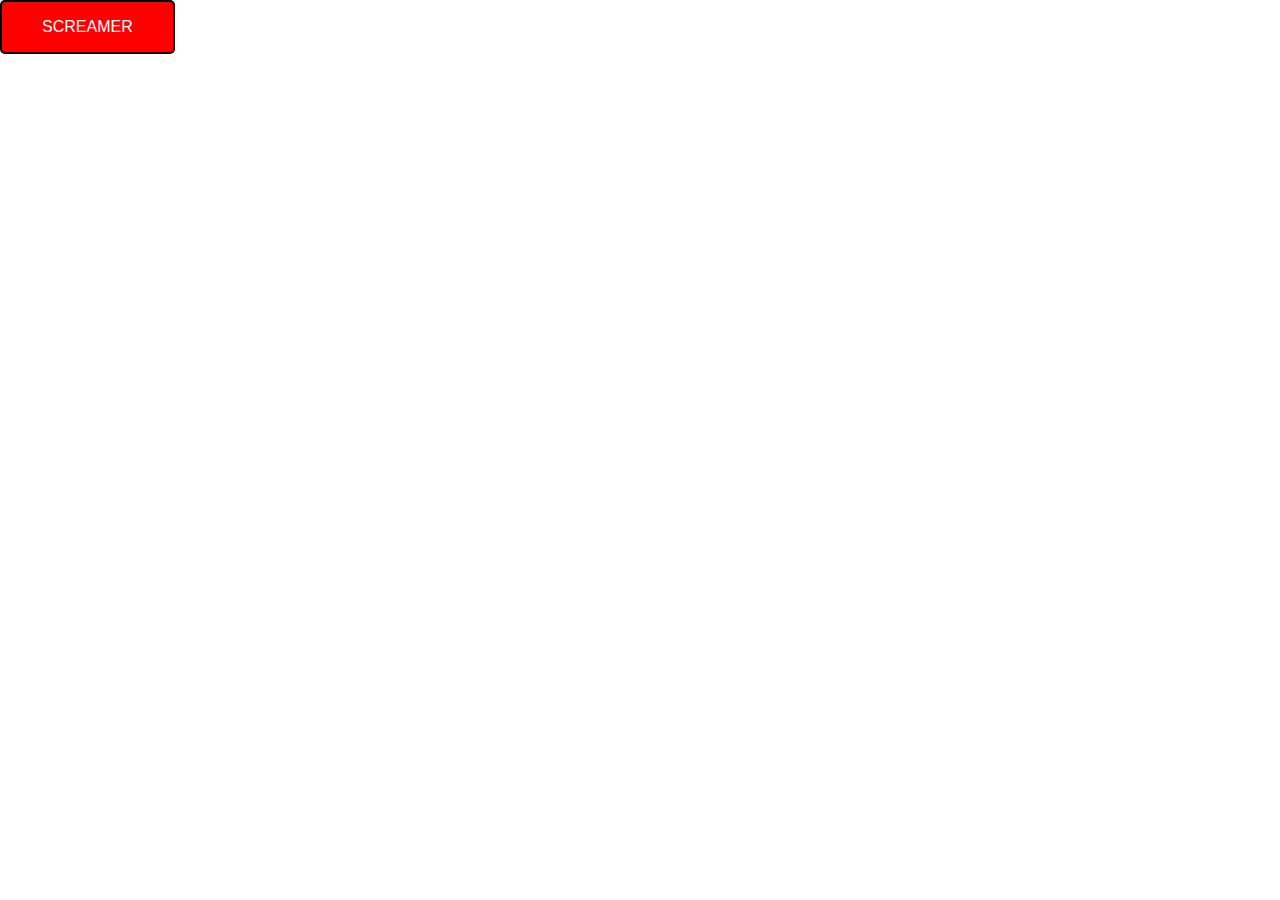
<file: index.html>
<!DOCTYPE html>
<html lang="en">
<head>
    <meta charset="UTF-8">
    <meta name="viewport" content="width=device-width, initial-scale=1.0">
    <link rel="stylesheet" href="./styles.css">
    <title>Document</title>
</head>
<body>
    <a class="link" href="./screamer.html">SCREAMER</a>
</body>
</html>
</file>
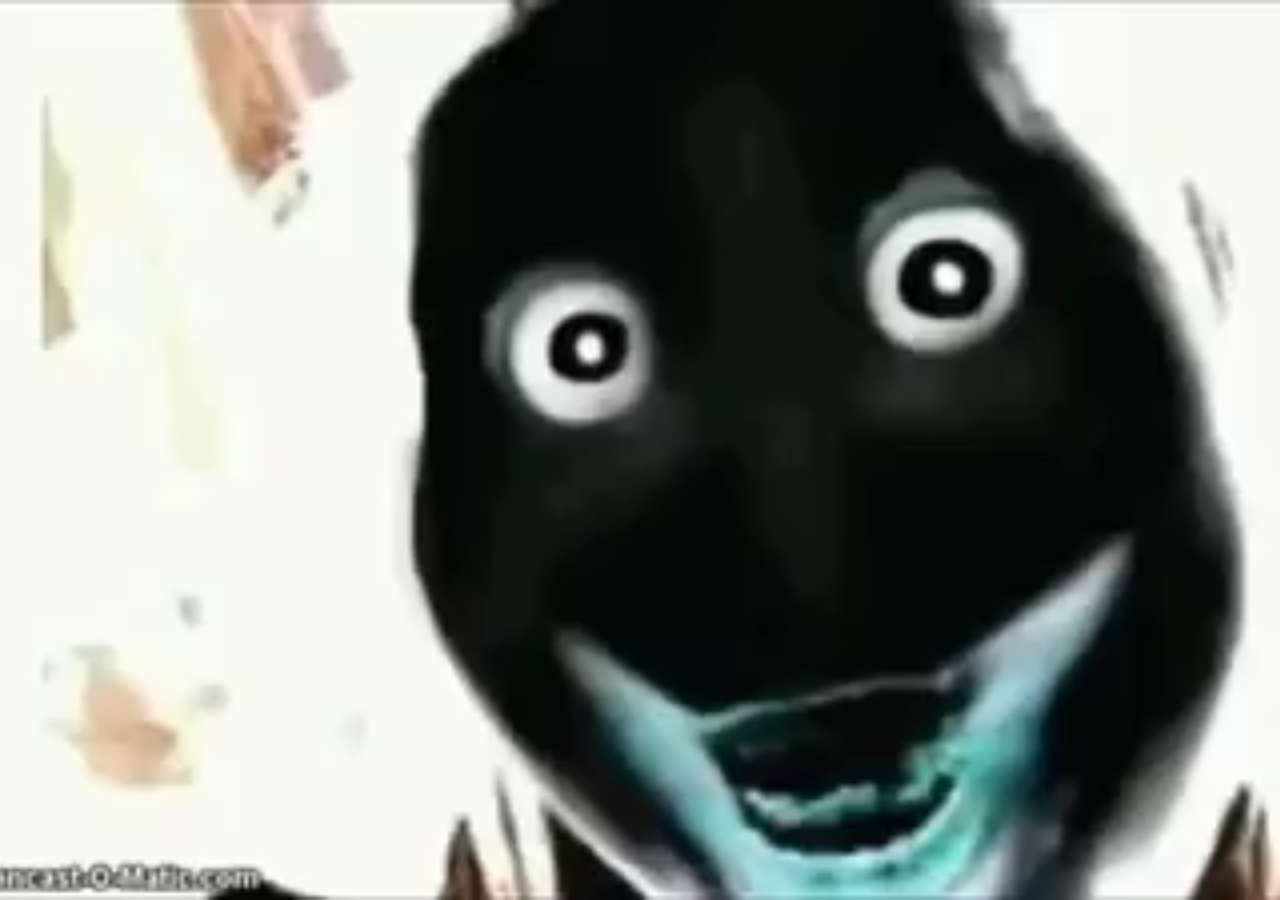
<file: screamer.html>
<!DOCTYPE html>
<html lang="en">
<head>
    <meta charset="UTF-8">
    <meta name="viewport" content="width=device-width, initial-scale=1.0">
    <link rel="stylesheet" href="./styles.css">
    <title>Document</title>
</head>
<body>
    <video id="video-background" autoplay loop>
        <source src="./media/jeff.mp4" type="video/mp4">
      </video>
      <script src="./js/script.js"></script>
</body>
</html>
</file>
<file: styles.css>
.link {
    font-family: 'Franklin Gothic Medium', 'Arial Narrow', Arial, sans-serif;
    display: inline-block;
    align-items: center;
    text-decoration: none;
    padding: 20px 40px 20px 40px;
    background-color: red;
    font-weight: 500;
    line-height: 10px;
    color: white;
    border: 2px solid black;
    border-radius: 5px;
}

body, html {
    margin: 0;
    padding: 0;
    height: 100%;
    overflow: hidden;
  }

  #video-background {
    position: fixed;
    top: 0;
    left: 0;
    width: 100%;
    height: 100%;
    object-fit: cover;
    z-index: -1;
  }
</file>
